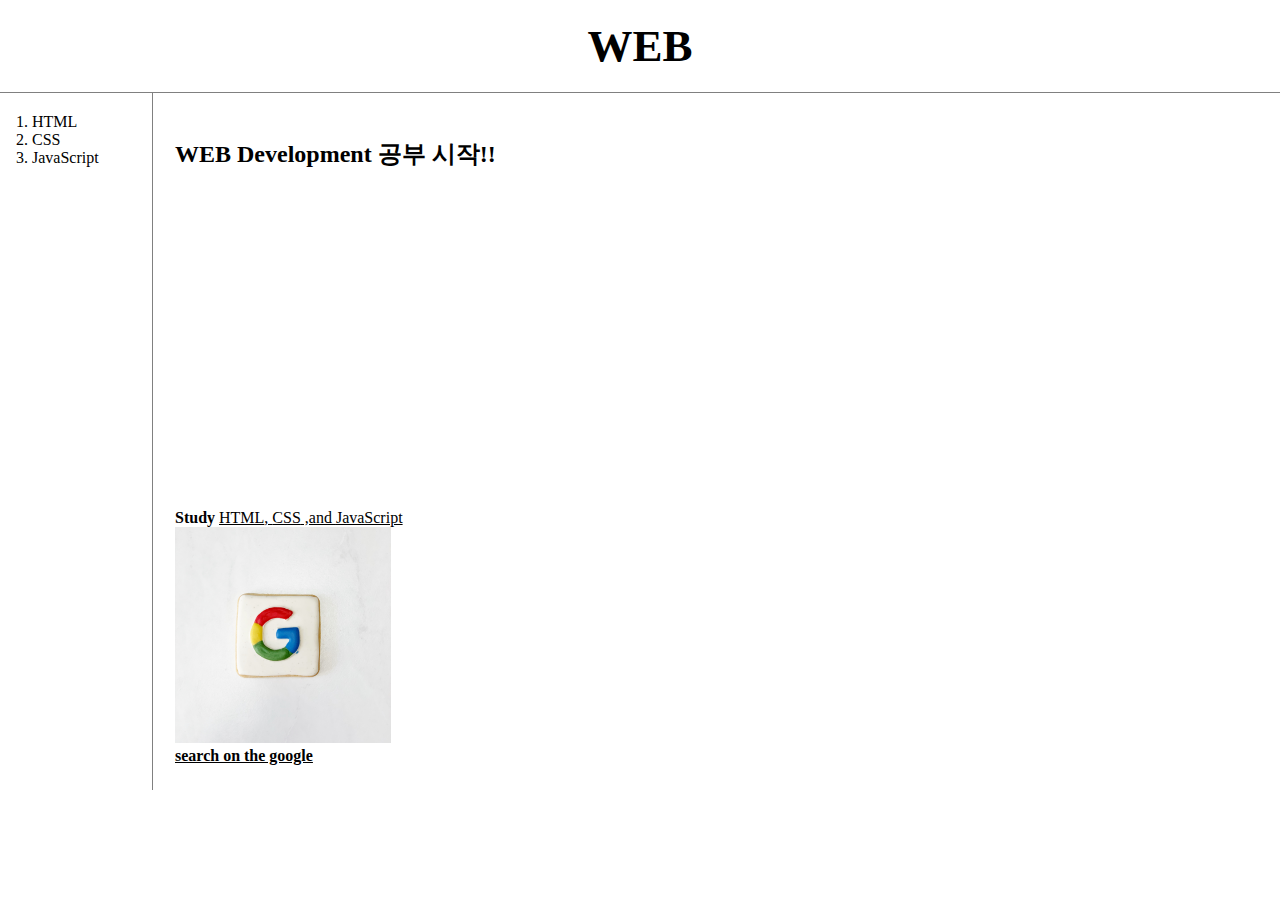
<file: index.html>
<!DOCTYPE html>
<html>
<head>
    <title>WEB1-study</title>
    <meta charset="utf-8">
        <!-- Global site tag (gtag.js) - Google Analytics -->
        <script async src="https://www.googletagmanager.com/gtag/js?id=G-F7XH0SM8YZ"></script>
        <script>
        window.dataLayer = window.dataLayer || [];
        function gtag(){dataLayer.push(arguments);}
        gtag('js', new Date());

        gtag('config', 'G-F7XH0SM8YZ');
        </script>
        <link rel="stylesheet" href="style.css">
            
</head>
<body>
    <h1><a href="index.html">WEB</a></h1>
    <div id="grid"> 
        <ol>
            <li><a href="1.html">HTML</a></li>
            <li><a href="2.html">CSS</a></li>
            <li><a href="3.html">JavaScript</a></li>
        </ol>
        <!--
        <h1><a href="index.html"><font color="green">WEB</font></a></h1>
        <ol>
            <li><a href="1.html"><font color="green">Study HTML</font></a></li>
            <li><a href="2.html"><font color="green">Study CSS</font></a></li>
            <li><a href="3.html"><font color="green">Study JavaScript</font></a></li>
        </ol>
        -->
    
        <div id="article">
            <h2>WEB Development 공부 시작!!</h2>
            <iframe width="560" height="315" 
                    src="https://www.youtube.com/embed/zcnANJebBbM" 
                    title="YouTube video player" 
                    frameborder="0" 
                    allow="accelerometer; autoplay; clipboard-write; encrypted-media; gyroscope; picture-in-picture" 
                    allowfullscreen>
            </iframe>
                <br>
            <strong>Study</strong> <u><a href="https://www.w3.org/TR/2011/WD-html5-20110405/"
                target="_blank" title="html5 speicification"> HTML</a>,
                <a href="https://www.w3.org/Style/CSS/specs.en.html"target="_blank" title="css speicification">CSS</a>
                ,and <a href="https://developer.mozilla.org/en-US/docs/Web/JavaScript/Language_Resources"
                target="_blank" title="javascript spicification"> JavaScript</a></u>
            <br><a href="https://www.google.com/" target="_blank" title="google"><img src="google.jpeg" width="20%"></a>
            <br><strong><u><a href="https://www.google.com/" target="_blank" title="google">search on the google</a></u></strong>
        </div>
    </div>
           <p>
            
                <div id="disqus_thread"></div>
                <script>
                    /**
                    *  RECOMMENDED CONFIGURATION VARIABLES: EDIT AND UNCOMMENT THE SECTION BELOW TO INSERT DYNAMIC VALUES FROM YOUR PLATFORM OR CMS.
                    *  LEARN WHY DEFINING THESE VARIABLES IS IMPORTANT: https://disqus.com/admin/universalcode/#configuration-variables    */
                    /*
                    var disqus_config = function () {
                    this.page.url = PAGE_URL;  // Replace PAGE_URL with your page's canonical URL variable
                    this.page.identifier = PAGE_IDENTIFIER; // Replace PAGE_IDENTIFIER with your page's unique identifier variable
                    };
                    */
                    (function() { // DON'T EDIT BELOW THIS LINE
                    var d = document, s = d.createElement('script');
                    s.src = 'https://web-1-msvczfcnsw.disqus.com/embed.js';
                    s.setAttribute('data-timestamp', +new Date());
                    (d.head || d.body).appendChild(s);
                    })();
                </script>
                <noscript>Please enable JavaScript to view the 
                <a href="https://disqus.com/?ref_noscript">comments powered by Disqus.</a></noscript>


            </p>
        <!--Start of Tawk.to Script-->
<script type="text/javascript">
    var Tawk_API=Tawk_API||{}, Tawk_LoadStart=new Date();
    (function(){
    var s1=document.createElement("script"),s0=document.getElementsByTagName("script")[0];
    s1.async=true;
    s1.src='https://embed.tawk.to/62e1599437898912e95ff175/1g904bqtd';
    s1.charset='UTF-8';
    s1.setAttribute('crossorigin','*');
    s0.parentNode.insertBefore(s1,s0);
    })();
    </script>
    <!--End of Tawk.to Script-->
</body>
</html>
</file>
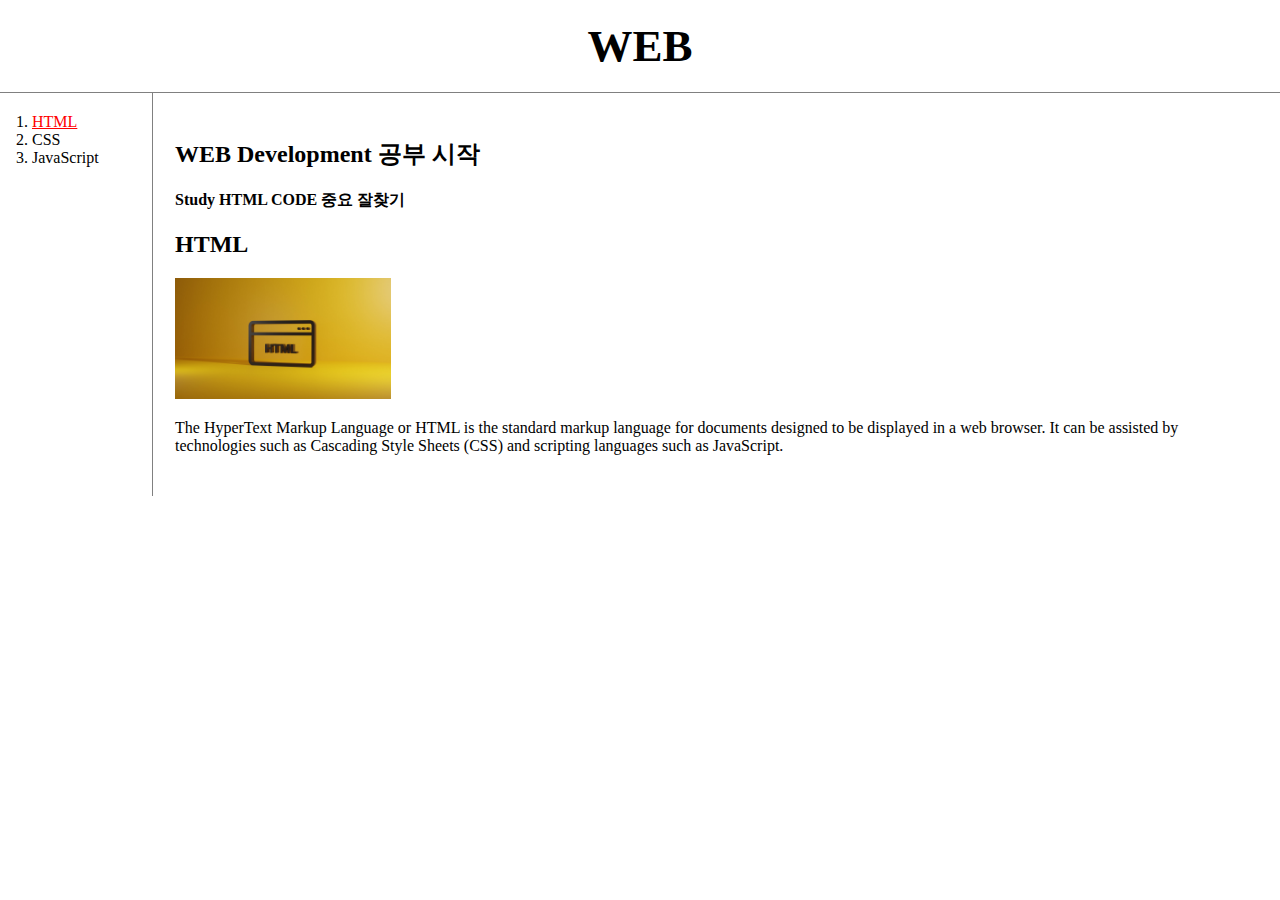
<file: 1.html>
<!DOCTYPE html>
<html>
<head>
    <title>WEB1-study</title>
    <meta charset="utf-8">
    <link rel="stylesheet" href="style.css">
</head>
<body>
    <h1><a href="index.html">WEB</a></h1>
    <div id="grid">
        <ol>
            <li><a href="1.html"style="color:red; text-decoration:underline;">HTML</a></li>
            <li><a href="2.html">CSS</a></li>
            <li><a href="3.html">JavaScript</a></li>
        </ol>
        <div id="article">
            <h2>WEB Development 공부 시작</h2>
            <strong>Study HTML CODE 중요 잘찾기</strong>
            <h2>HTML</h2>
            <img src="html.jpeg" width="20%">

            <p>The HyperText Markup Language or HTML is the standard markup language for documents designed to be displayed in a web browser. It can be assisted by
                technologies such as Cascading Style Sheets (CSS) and scripting languages such as JavaScript.</p>
        </div>
      </div>
  
      <p>
            
        <div id="disqus_thread"></div>
<script>
    /**
    *  RECOMMENDED CONFIGURATION VARIABLES: EDIT AND UNCOMMENT THE SECTION BELOW TO INSERT DYNAMIC VALUES FROM YOUR PLATFORM OR CMS.
    *  LEARN WHY DEFINING THESE VARIABLES IS IMPORTANT: https://disqus.com/admin/universalcode/#configuration-variables    */
    /*
    var disqus_config = function () {
    this.page.url = PAGE_URL;  // Replace PAGE_URL with your page's canonical URL variable
    this.page.identifier = PAGE_IDENTIFIER; // Replace PAGE_IDENTIFIER with your page's unique identifier variable
    };
    */
    (function() { // DON'T EDIT BELOW THIS LINE
    var d = document, s = d.createElement('script');
    s.src = 'https://web-1-msvczfcnsw.disqus.com/embed.js';
    s.setAttribute('data-timestamp', +new Date());
    (d.head || d.body).appendChild(s);
    })();
</script>
<noscript>Please enable JavaScript to view the 
<a href="https://disqus.com/?ref_noscript">comments powered by Disqus.</a></noscript>


    </p>
</body>
</html>
</file>
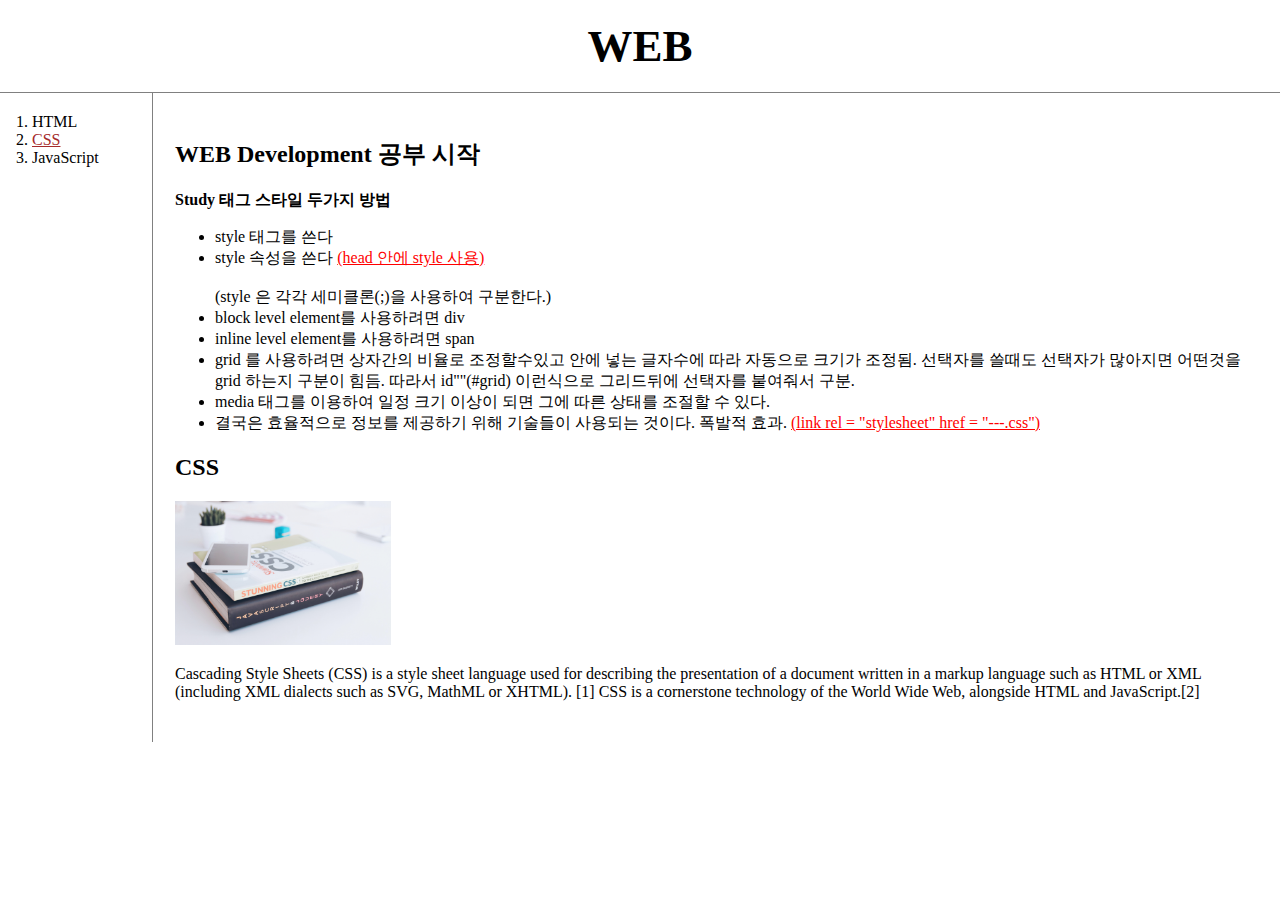
<file: 2.html>
<!DOCTYPE html>
<html>
<head>
    <title>WEB1-study</title>
    <meta charset="utf-8">
    <link rel="stylesheet" href="style.css">
</head>
<body>
    <h1><a href="index.html">WEB</a></h1>
    <div id="grid">
            <ol>
                <li><a href="1.html">HTML</a></li>
                <li><a href="2.html"style="color:brown; text-decoration:underline;">CSS</a></li>
                <li><a href="3.html">JavaScript</a></li>
            </ol>
        <div id="article">
            <h2>WEB Development 공부 시작</h2>
            <strong>Study 태그 스타일 두가지 방법</strong>
                <ul>
                    <li>style 태그를 쓴다</li>
                    <li>style 속성을 쓴다 <a style="color:red; text-decoration:underline;">(head 안에 style 사용)</a></li><br>
                    (style 은 각각 세미클론(;)을 사용하여 구분한다.) 
                    <li>block level element를 사용하려면 div</li>
                    <li>inline level element를 사용하려면 span</li>
                    <li>grid 를 사용하려면 상자간의 비율로 조정할수있고 안에 넣는 글자수에 따라 자동으로 크기가 조정됨.
                        선택자를 쓸때도 선택자가 많아지면 어떤것을 grid 하는지 구분이 힘듬.
                        따라서 id""(#grid) 이런식으로 그리드뒤에 선택자를 붙여줘서 구분.</li>
                    <li>media 태그를 이용하여 일정 크기 이상이 되면 그에 따른 상태를 조절할 수 있다.</li>
                    <li>결국은 효율적으로 정보를 제공하기 위해 기술들이 사용되는 것이다. 폭발적 효과.
                    <a style="color:red; text-decoration:underline;">(link rel = "stylesheet" href = "---.css")</a></li>
                </ul>
            <h2>CSS</h2>
                <img src="css.jpeg" width="20%">
                <p>Cascading Style Sheets (CSS) is a style sheet language used for describing the presentation of a document
                     written in a markup language such as HTML or XML (including XML dialects such as SVG, MathML or XHTML).
                     [1] CSS is a cornerstone technology of the World Wide Web, alongside HTML and JavaScript.[2]</p>
        </div>
    </div>

   <p>
            
    <div id="disqus_thread"></div>
<script>
/**
*  RECOMMENDED CONFIGURATION VARIABLES: EDIT AND UNCOMMENT THE SECTION BELOW TO INSERT DYNAMIC VALUES FROM YOUR PLATFORM OR CMS.
*  LEARN WHY DEFINING THESE VARIABLES IS IMPORTANT: https://disqus.com/admin/universalcode/#configuration-variables    */
/*
var disqus_config = function () {
this.page.url = PAGE_URL;  // Replace PAGE_URL with your page's canonical URL variable
this.page.identifier = PAGE_IDENTIFIER; // Replace PAGE_IDENTIFIER with your page's unique identifier variable
};
*/
(function() { // DON'T EDIT BELOW THIS LINE
var d = document, s = d.createElement('script');
s.src = 'https://web-1-msvczfcnsw.disqus.com/embed.js';
s.setAttribute('data-timestamp', +new Date());
(d.head || d.body).appendChild(s);
})();
</script>
<noscript>Please enable JavaScript to view the 
<a href="https://disqus.com/?ref_noscript">comments powered by Disqus.</a></noscript>


</p>
</body>
</html>
</file>
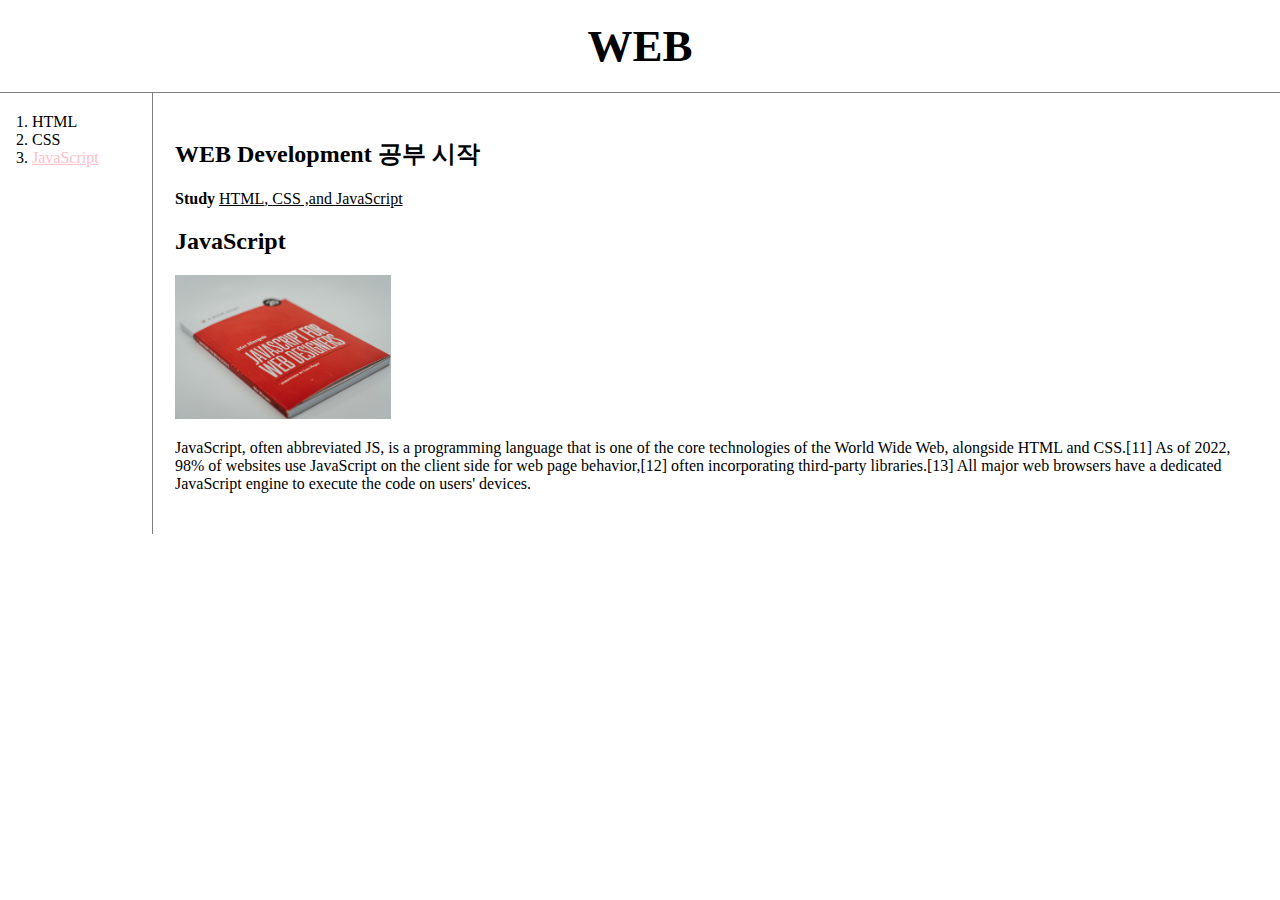
<file: 3.html>
<!DOCTYPE html>
<html>
<head>
    <title>WEB1-study</title>
    <meta charset="utf-8">
    <link rel="stylesheet" href="style.css">
</head>
<body>
    <h1><a href="index.html">WEB</a></h1>
    <div id="grid">
        <ol>
            <li><a href="1.html">HTML</a></li>
            <li><a href="2.html">CSS</a></li>
            <li><a href="3.html"style="color:pink;text-decoration:underline">JavaScript</a></li>
        </ol>
        <div id="article">
            <h2>WEB Development 공부 시작</h2>
            <strong>Study</strong> <u><a href="https://www.w3.org/TR/2011/WD-html5-20110405/"
                target="_blank" title="html5 speicification"> HTML</a>,
                <a href="https://www.w3.org/Style/CSS/specs.en.html"target="_blank" title="css speicification">CSS</a>
                ,and <a href="https://developer.mozilla.org/en-US/docs/Web/JavaScript/Language_Resources"
                target="_blank" title="javascript spicification"> JavaScript</a></u>
            <h2>JavaScript</h2>
            <img src="js.jpeg" width="20%">
        
            <p>JavaScript, often abbreviated JS, is a programming language that is one of the 
                core technologies of the World Wide Web, alongside HTML and CSS.[11] As of 2022,
                 98% of websites use JavaScript on the client side for web page behavior,[12] often 
                 incorporating third-party libraries.[13] All major web browsers have a dedicated JavaScript 
                 engine to execute the code on users' devices.</p>
        </div>
    </div>
    <p>
            
        <div id="disqus_thread"></div>
<script>
    /**
    *  RECOMMENDED CONFIGURATION VARIABLES: EDIT AND UNCOMMENT THE SECTION BELOW TO INSERT DYNAMIC VALUES FROM YOUR PLATFORM OR CMS.
    *  LEARN WHY DEFINING THESE VARIABLES IS IMPORTANT: https://disqus.com/admin/universalcode/#configuration-variables    */
    /*
    var disqus_config = function () {
    this.page.url = PAGE_URL;  // Replace PAGE_URL with your page's canonical URL variable
    this.page.identifier = PAGE_IDENTIFIER; // Replace PAGE_IDENTIFIER with your page's unique identifier variable
    };
    */
    (function() { // DON'T EDIT BELOW THIS LINE
    var d = document, s = d.createElement('script');
    s.src = 'https://web-1-msvczfcnsw.disqus.com/embed.js';
    s.setAttribute('data-timestamp', +new Date());
    (d.head || d.body).appendChild(s);
    })();
</script>
<noscript>Please enable JavaScript to view the 
<a href="https://disqus.com/?ref_noscript">comments powered by Disqus.</a></noscript>


    </p>
</body>
</html>
</file>
<file: style.css>
a {color:black;
    text-decoration: none;
}
h1 {font-size:45px;
    text-align:center;
    border-bottom:1px solid gray;
    margin:0;
    padding:20px;
}
ol { 
    border-right:1px solid gray;
    width:100px;
    margin:0;
    padding:20px;
}
body{
    margin:0;
}
#grid{
    display: grid;
    grid-template-columns: 150px 1fr;
}
#grid ol{
    padding-left: 32px;
}
#article{
    padding:25px;
}
@media(max-width:800px){
    #grid{
    display:block;
    }
    ol { 
    border-right:none;
    }
    h1{
    border-bottom:none;
    }
}
</file>
